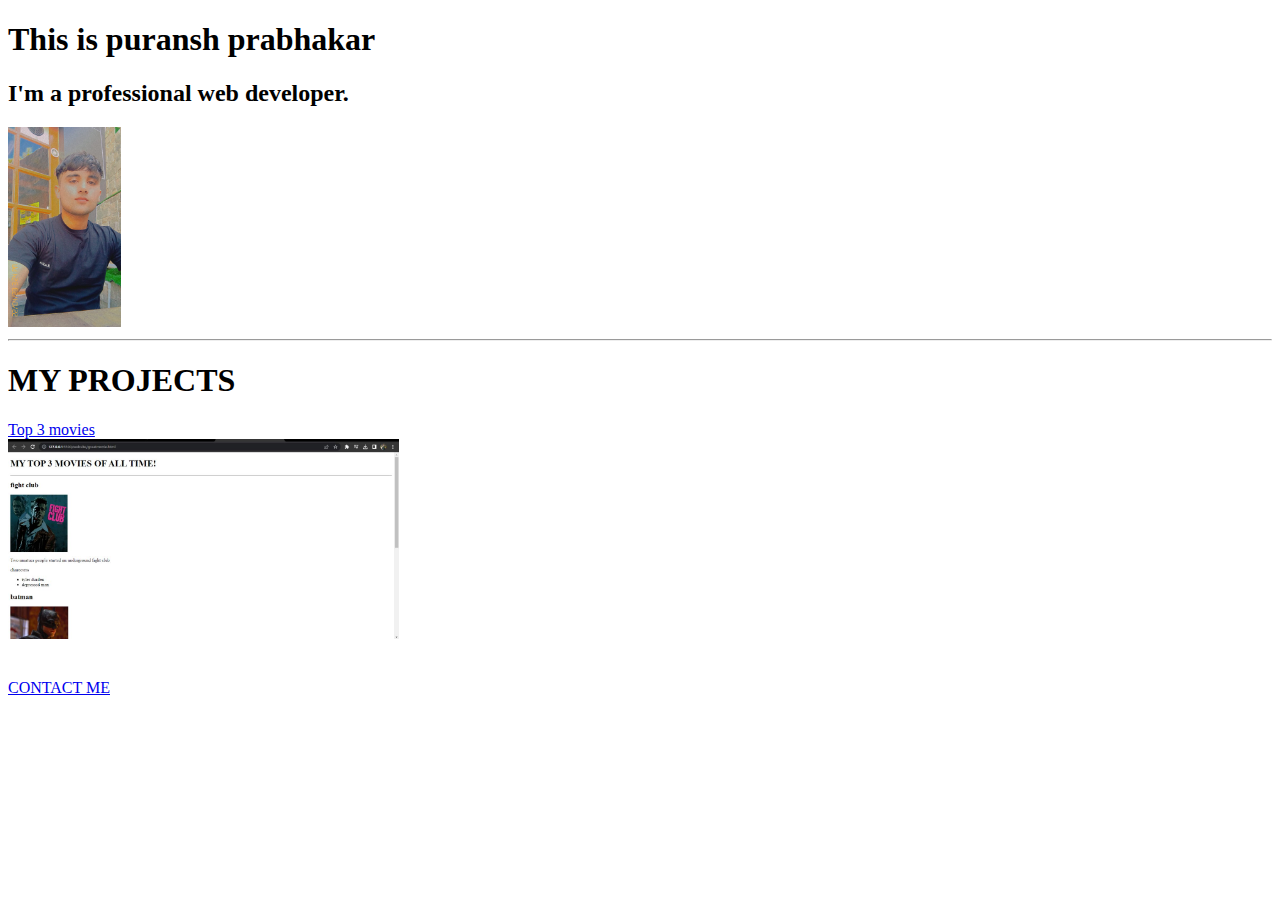
<file: website/index.html>
<!DOCTYPE html>
<html lang="en">
<head>
    <meta charset="UTF-8">
    <meta http-equiv="X-UA-Compatible" content="IE=edge">
    <meta name="viewport" content="width=device-width, initial-scale=1.0">
    <title>my Website</title>
</head>
<body>
    <h1>This is puransh prabhakar</h1>
     <H2>I'm a professional web developer.</H2>
<img src="../web dev projects/WhatsApp Image 2023-05-28 at 16.12.10.jpg" alt="my image" height="200">
<hr>
<h1>MY PROJECTS</h1>
<a href="./greatmovie.html">Top 3 movies</a>
<br>
<img src="../web dev projects/WhatsApp Image 2023-05-28 at 17.03.13.jpg" alt="screenshot of project" height="200">
<br>
<br>
<br>
<a href="./contactme.html">CONTACT ME</a>

    
</body>
</html>
</file>
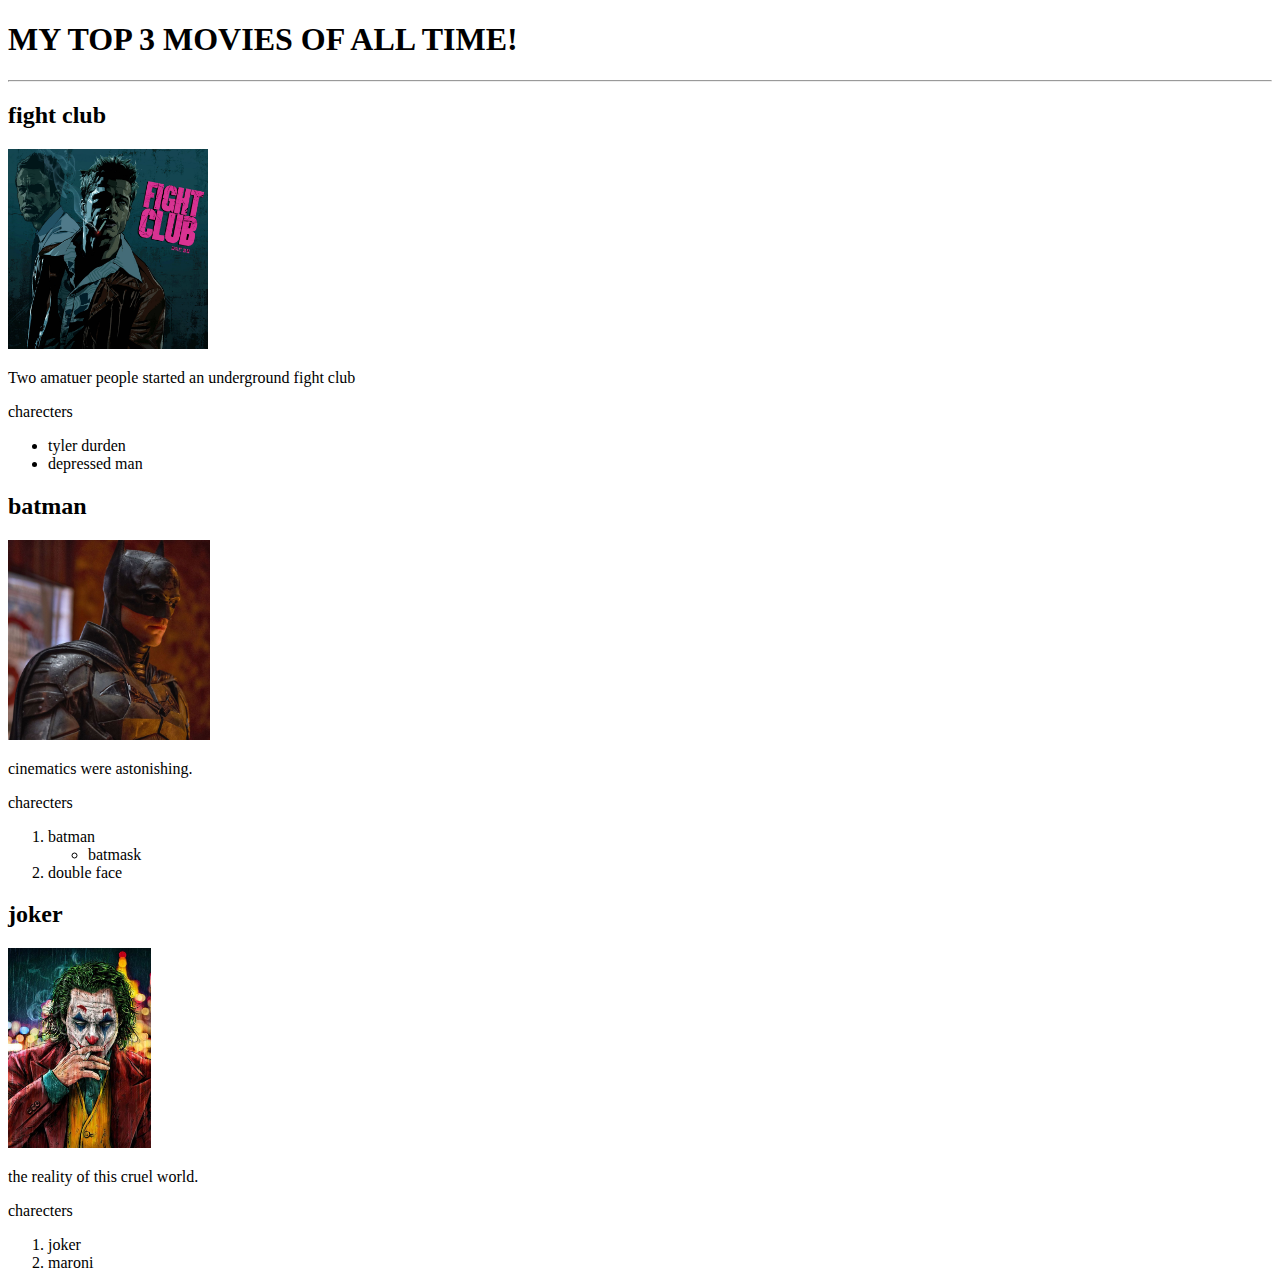
<file: website/greatmovie.html>
<!DOCTYPE html>
<html lang="en">
<head>
    <meta charset="UTF-8">
    <meta http-equiv="X-UA-Compatible" content="IE=edge">
    <meta name="viewport" content="width=device-width, initial-scale=1.0">
    <title>Document</title>
</head>
<body>
    <h1>MY TOP 3 MOVIES OF ALL TIME!</h1>
    <hr>
    <h2>fight club</h2>
    <img src="../web dev projects/ibgirl59hxvxr5y4.jpg" alt="fight club " height="200">
    <p>Two amatuer people started an underground fight club</p>
    <p>charecters</p>
    <ul>
        <li>tyler durden </li>
        <li>depressed man</li>
    </ul>
    <h2>batman</h2>
    <img src="../web dev projects/robert-pattinson-as-bruce-wayne-batman-in-the-batman-1645187114.jpg" alt="batman" height="200">
    <p>cinematics were astonishing.</p>
    <p>charecters</p>
    <ol>
        <li>batman
            <ul>
                
                <li>batmask</li>
            </ul>
        </li>
        <li>double face</li>
    </ol>
    <h2>joker</h2>
    <img src="../web dev projects/joker_1.jpg" alt="joker image" height="200">
    <p>the reality of this cruel world.</p>
    <p>charecters</p>
    <ol>
        <li>joker</li>
        <li>maroni</li>
    </ol>
</body>
</html>
</file>
